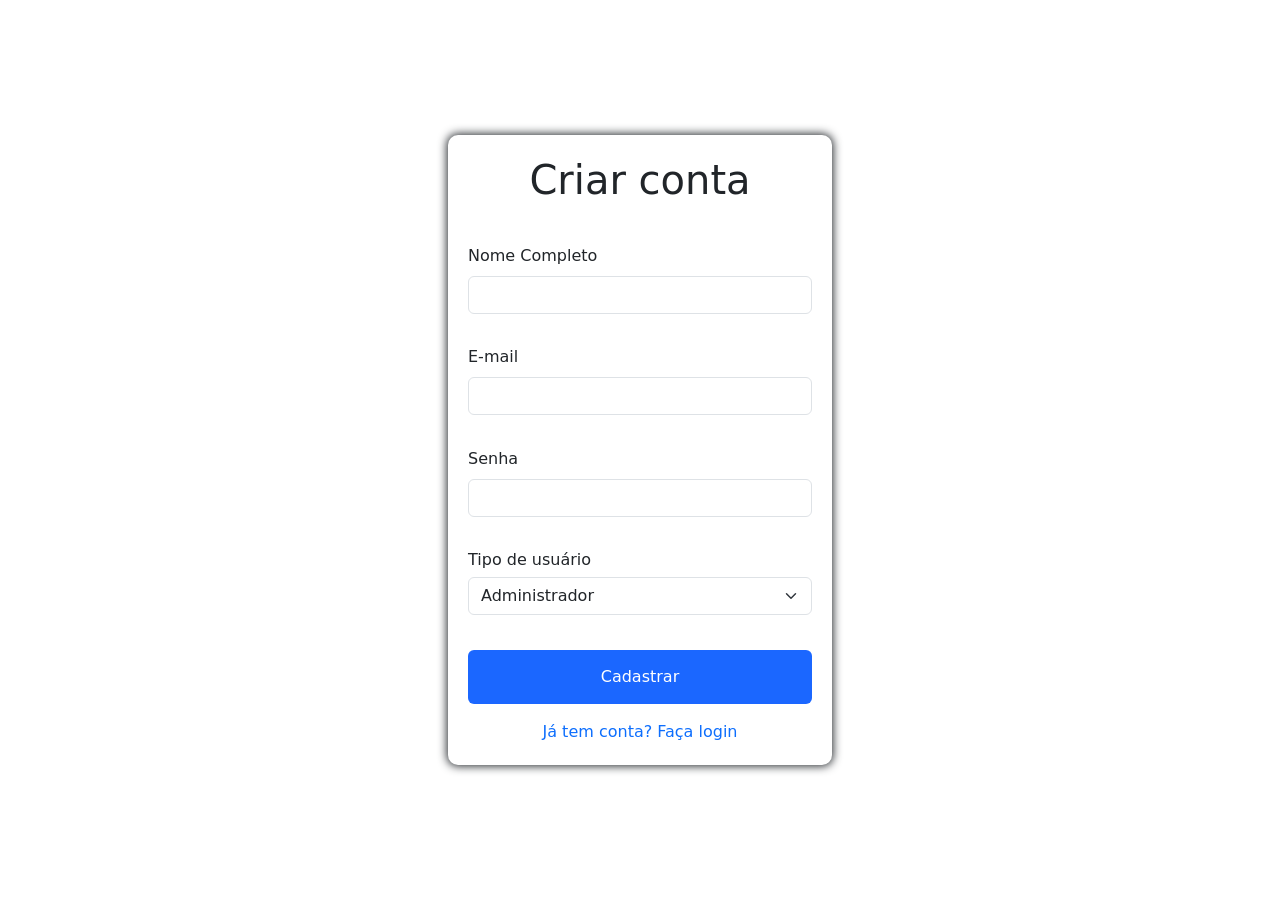
<file: index.html>
<!DOCTYPE html>
<html lang="pt-br">
<head>
    <meta charset="UTF-8">
    <meta name="viewport" content="width=device-width, initial-scale=1.0">
    <title>Cadastro</title>
    <link rel="stylesheet" href="css/style.css">
    <link href="https://cdn.jsdelivr.net/npm/bootstrap@5.3.3/dist/css/bootstrap.min.css" rel="stylesheet" integrity="sha384-QWTKZyjpPEjISv5WaRU9OFeRpok6YctnYmDr5pNlyT2bRjXh0JMhjY6hW+ALEwIH" crossorigin="anonymous">
<script src="https://cdn.jsdelivr.net/npm/bootstrap@5.3.3/dist/js/bootstrap.bundle.min.js" integrity="sha384-YvpcrYf0tY3lHB60NNkmXc5s9fDVZLESaAA55NDzOxhy9GkcIdslK1eN7N6jIeHz" crossorigin="anonymous"></script>
</head>
<body>
    <form action="">
    <h1>Criar conta</h1>
    <div class="mb-3">
        <label for="nome" class="form-label">Nome Completo</label>
        <input type="text" class="form-control" id="nome">
    </div>
    <div class="mb-3">
        <label for="email" class="form-label">E-mail</label>
        <input type="text" class="form-control" id="email">
    </div>
    <div class="mb-3">
        <label for="senha" class="form-label">Senha</label>
        <input type="password" class="form-control" id="senha">
    </div>
    <div class="mb-3 select">
        <label for="user">Tipo de usuário</label>
        <select class="form-select" name="usuario" id="user">
            <option value="adm">Administrador</option>
            <option value="user">Usuário</option>
        </select>
    </div>
    <div class="fim">
        <button id="btn" type="button" class="mb-3 btn">Cadastrar</button>
        <a href="pages/login.html">Já tem conta? Faça login</a>
    </div>
</form>
    <script src="js/script.js"></script>
</body>
</html>
</file>
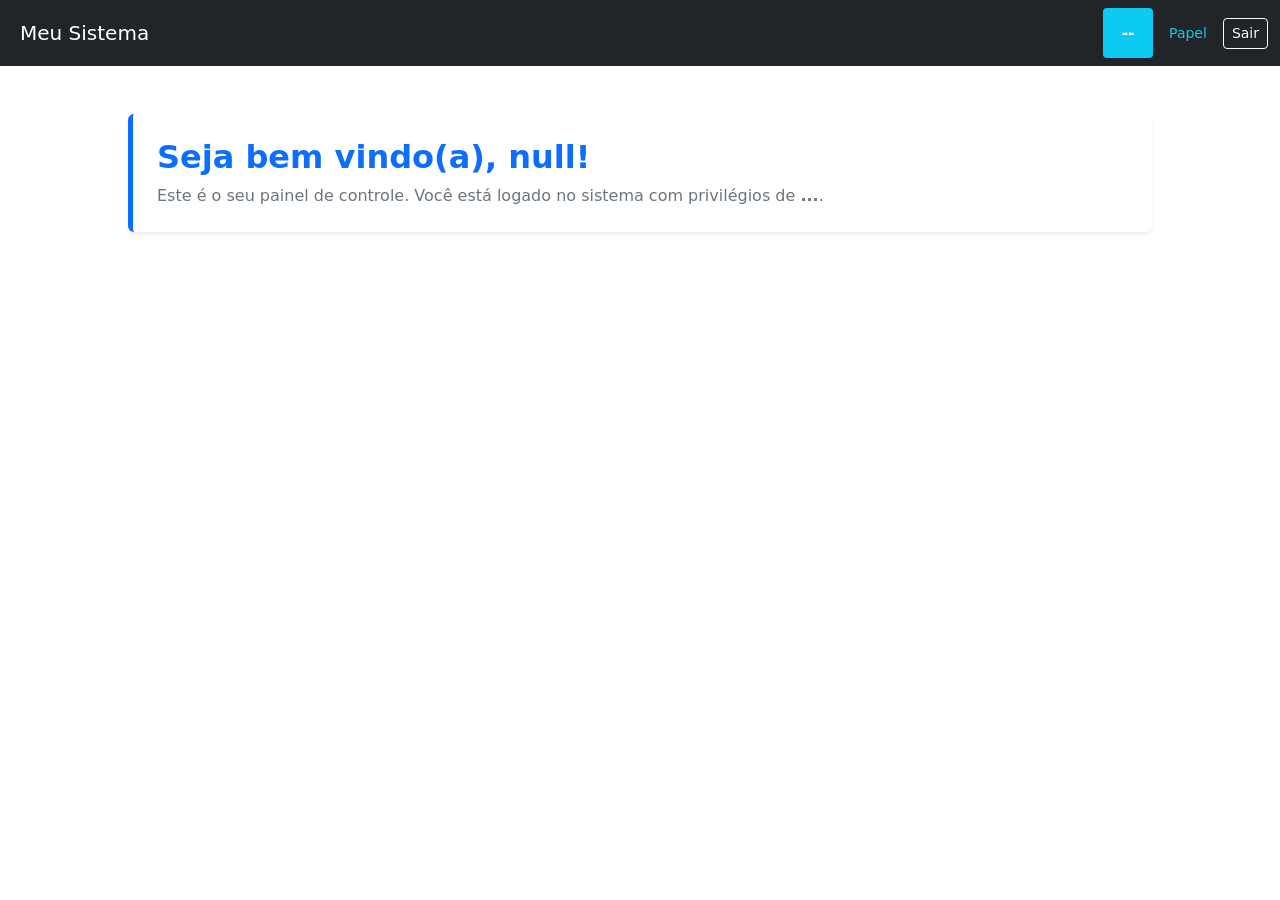
<file: pages/dashboard.html>
<!DOCTYPE html>
<html lang="en">
<head>
    <meta charset="UTF-8">
    <meta name="viewport" content="width=device-width, initial-scale=1.0">
    <title>Dashboard</title>
    <link rel="stylesheet" href="../css/dashboard.css">
    <link href="https://cdn.jsdelivr.net/npm/bootstrap@5.3.3/dist/css/bootstrap.min.css" rel="stylesheet" integrity="sha384-QWTKZyjpPEjISv5WaRU9OFeRpok6YctnYmDr5pNlyT2bRjXh0JMhjY6hW+ALEwIH" crossorigin="anonymous">
<script src="https://cdn.jsdelivr.net/npm/bootstrap@5.3.3/dist/js/bootstrap.bundle.min.js" integrity="sha384-YvpcrYf0tY3lHB60NNkmXc5s9fDVZLESaAA55NDzOxhy9GkcIdslK1eN7N6jIeHz" crossorigin="anonymous"></script>
</head>
<body>
<nav class="navbar navbar-dark bg-dark py-2">
  <div class="container-fluid d-flex justify-content-between align-items-center">
    <span class="navbar-brand mb-0 h1 fs-5 ms-2">Meu Sistema</span>

    <div class="d-flex align-items-center">
      <div id="iniciais" class="bg-info text-white d-flex align-items-center justify-content-center fw-bold" style="width: 50px; height: 50px; border-radius: 4px;">
        --
      </div>
      <div class="ms-3 me-3 text-white">
        <p id="nomeNav" class="mb-0 fw-bold" style="line-height: 1;">Nome</p>
        <small id="papelNav" class="text-info">Papel</small>
      </div>
      <button id="btnSair" class="btn btn-outline-light btn-sm">Sair</button>
    </div>
  </div>
</nav>

<div class="container mt-5">
  <div class="card border-0 shadow-sm p-4 border-start border-primary border-5">
    <h2 id="mensagemBoasVindas" class="text-primary fw-bold">Seja bem-vindo(a)!</h2>
    <p class="text-secondary mb-0">
        Este é o seu painel de controle. Você está logado no sistema com privilégios de <strong id="papelCard">...</strong>.
    </p>
  </div>
</div>
<script src="../js/dashboard.js"></script>
</body>
</html>
</file>
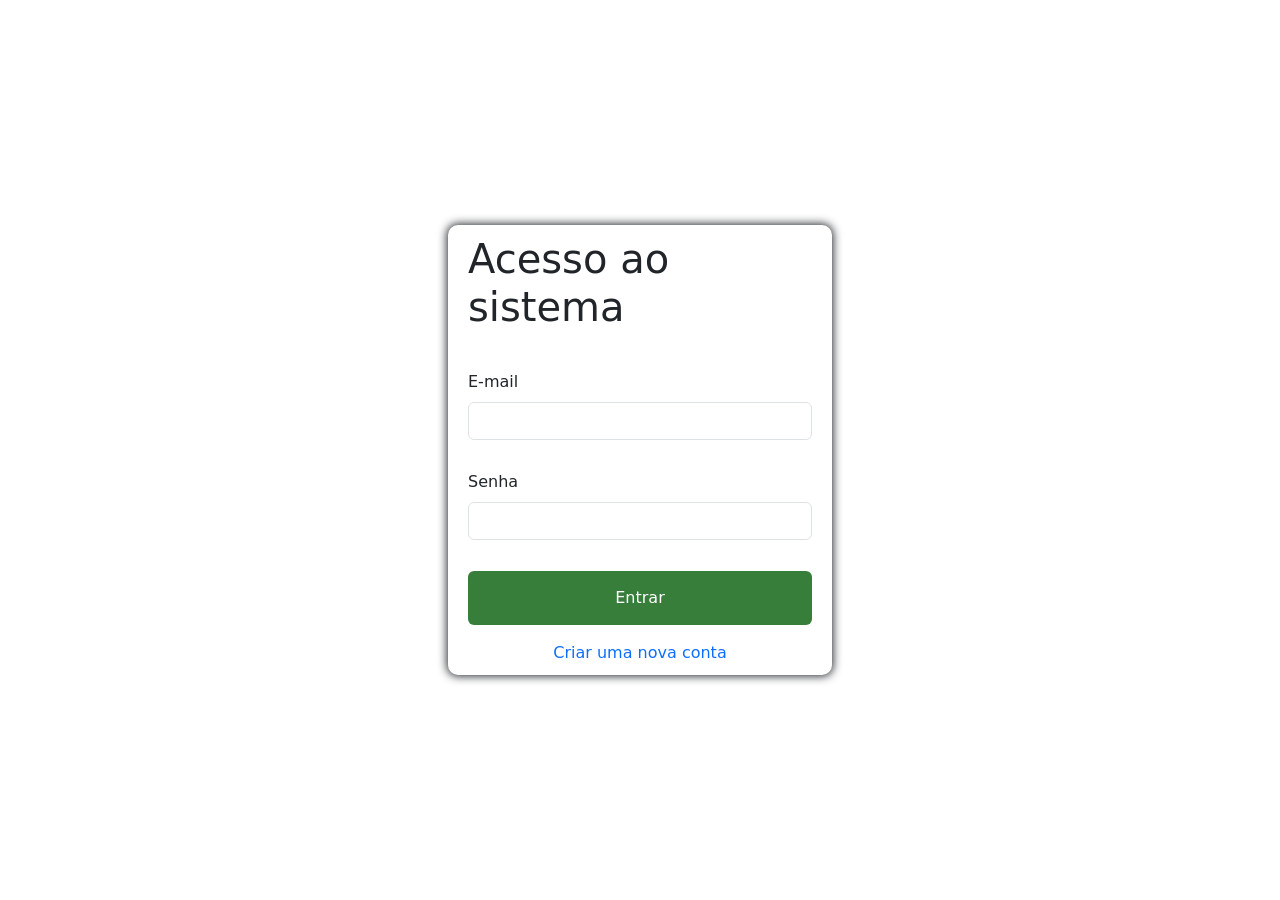
<file: pages/login.html>
<!DOCTYPE html>
<html lang="pt-br">
<head>
    <meta charset="UTF-8">
    <meta name="viewport" content="width=device-width, initial-scale=1.0">
    <title>Login</title>
    <link rel="stylesheet" href="../css/login.css">
    <link href="https://cdn.jsdelivr.net/npm/bootstrap@5.3.3/dist/css/bootstrap.min.css" rel="stylesheet" integrity="sha384-QWTKZyjpPEjISv5WaRU9OFeRpok6YctnYmDr5pNlyT2bRjXh0JMhjY6hW+ALEwIH" crossorigin="anonymous">
<script src="https://cdn.jsdelivr.net/npm/bootstrap@5.3.3/dist/js/bootstrap.bundle.min.js" integrity="sha384-YvpcrYf0tY3lHB60NNkmXc5s9fDVZLESaAA55NDzOxhy9GkcIdslK1eN7N6jIeHz" crossorigin="anonymous"></script>
</head>
<body>
    <form action="">
    <h1>Acesso ao sistema</h1>
    <div class="mb-3">
        <label for="email" class="form-label">E-mail</label>
        <input type="text" class="form-control" id="email">
    </div>
    <div class="mb-3">
        <label for="senha" class="form-label">Senha</label>
        <input type="password" class="form-control" id="senha">
    </div>
    <div class="fim">
        <button id="btnLogin" type="button" class="mb-3 btn">Entrar</button>
        <a href="../index.html">Criar uma nova conta</a>
    </div>
</form>
    <script src="../js/login.js"></script>
</body>
</html>
</file>
<file: css/style.css>
* {
    margin: 0;
    padding: 0;
    box-sizing: border-box;
}

body{
    display: flex;
    justify-content: center;
    align-items: center;
    height: 100dvh;
}

form{
    align-items: center;
    display: flex;
    flex-direction: column;
    width: 30vw;
    height: 70dvh;
    border-radius: 10px;
    justify-content: space-evenly;
    padding-inline: 20px;
    gap: 10px;
    box-shadow: 0 0 10px 1px;
}

.mb-3{
    width: 100%;
    height: 6dvh;
}

.select{
    display: flex;
    flex-direction: column;
    gap: 5px;
}

.btn{
    background-color: rgb(27, 103, 255) !important;
    color: white !important;
}

a{
    text-decoration: none !important;
}

.fim{
    width: 100%;
    display: flex;
    flex-direction: column;
    align-items: center;
}
</file>
<file: css/dashboard.css>
body {
    background-color: #f8f9fa; /* Fundo levemente cinza para destacar o card branco */
}

.card {
    background-color: #ffffff;
    max-width: 80vw; /* Ou a largura que preferir */
    margin: 40px auto;
}
</file>
<file: css/login.css>
body{
    display: flex;
    justify-content: center;
    align-items: center;
    height: 100dvh;
}

form{
    align-items: center;
    display: flex;
    flex-direction: column;
    width: 30vw;
    height: 50dvh;
    border-radius: 10px;
    justify-content: space-evenly;
    padding-inline: 20px;
    gap: 20px;
    box-shadow: 0 0 10px 1px;
}

.mb-3{
    width: 100%;
    height: 6dvh;
}

.btn{
    background-color: rgb(55, 126, 59) !important;
    color: white !important;
}

a{
    text-decoration: none !important;
}

.fim{
    width: 100%;
    display: flex;
    flex-direction: column;
    align-items: center;
}
</file>
